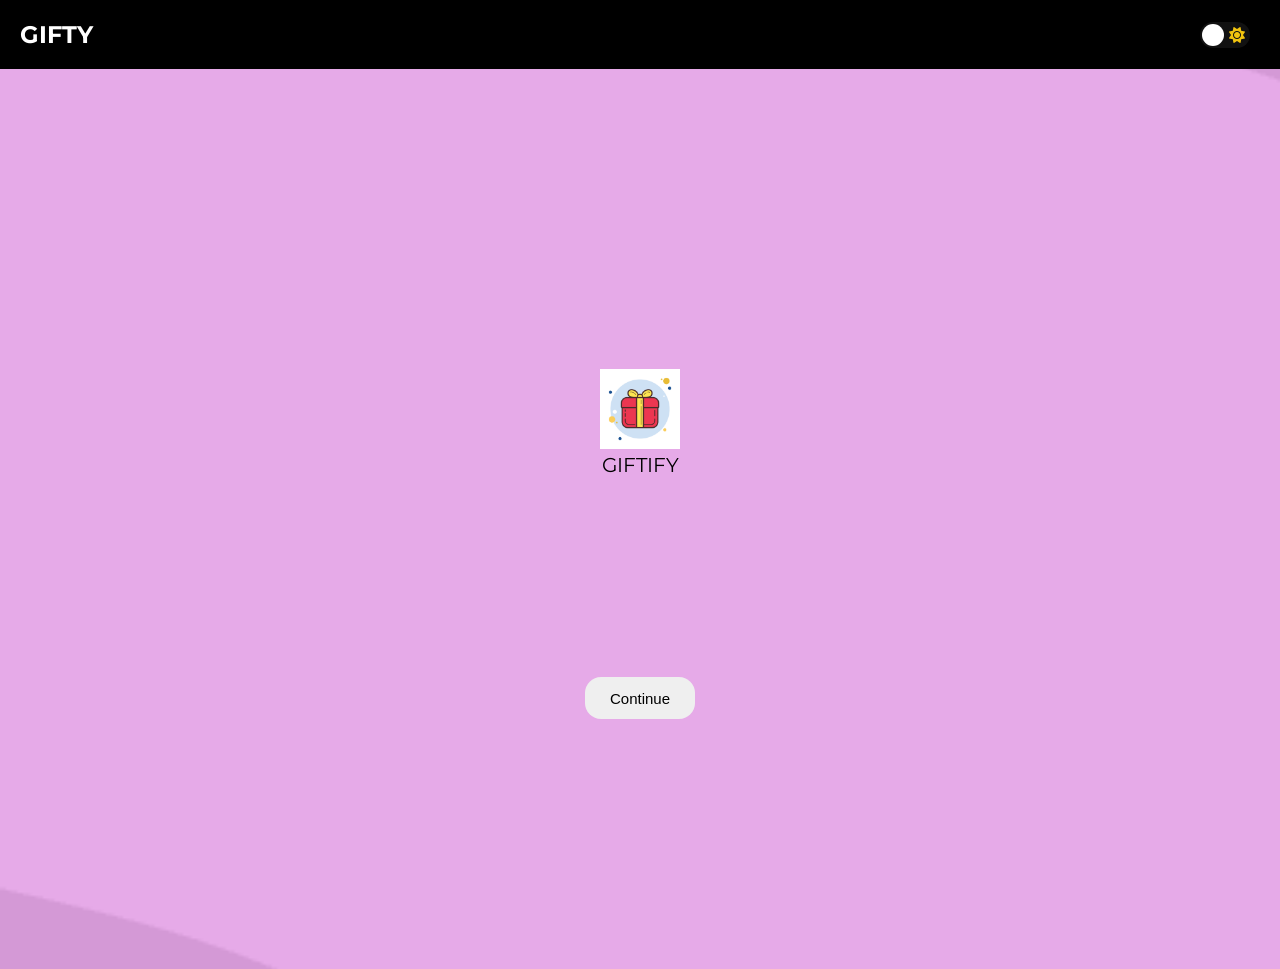
<file: page.html>
<!DOCTYPE html>
<html lang="en">
    <head>
        <meta charset="UTF-8">
        <meta name="viewport" content="width=device-width, initial-scale=1.0">
        <title>APP</title>
        <link rel="stylesheet" href="https://cdnjs.cloudflare.com/ajax/libs/font-awesome/5.15.3/css/all.min.css">
        <link rel="stylesheet" href="https://fonts.googleapis.com/css2?family=Montserrat&display=swap">
        <link rel="stylesheet" href="https://rohanpashikanti.github.io/rohanpashikanti/swiper-bundle.min.css" />
        <link
        rel="stylesheet"
        href="https://cdnjs.cloudflare.com/ajax/libs/font-awesome/6.4.2/css/all.min.css"
        integrity="sha512-z3gLpd7yknf1YoNbCzqRKc4qyor8gaKU1qmn+CShxbuBusANI9QpRohGBreCFkKxLhei6S9CQXFEbbKuqLg0DA=="
        crossorigin="anonymous"
        referrerpolicy="no-referrer"
        />
        <style>
            * {
                box-sizing: border-box;
            }

            body {
                font-family: "Montserrat", sans-serif;
                background-image: url('https://rohanpashikanti.github.io/rohanpashikanti/2.png');
                display: flex;
                align-items: center;
                flex-direction: column;
                min-height: 100vh;
                margin: 0%;
                transition: background 0.2s linear;
                background-size: cover;
                background-position: center;
                background-repeat: no-repeat;
            }
            .b1{
                border: none;
                border-radius: 16px;
                width: 110px;
                height: 42px;
                font-size: 15px;
            }
            /* toggele dark & bright */
            body.dark {
                background-image: url('https://rohanpashikanti.github.io/rohanpashikanti/1.png');
                background-size: cover;
                background-position: center;
                background-repeat: no-repeat;
            }
            body.dark p2 {
                color: #fff;
            }
            body.dark .pb{
                background-image: linear-gradient(to right,#7D7BE6, #9558A6);
                box-shadow: rgba(0, 0, 0, 0.15) 0px 5px 15px 0px;
            }
            body.dark .b2{
                background-image: linear-gradient(to right,#F9E8FD, #EBCCFA);
                box-shadow: rgba(0, 0, 0, 0.15) 0px 5px 15px 0px;
            }
            body.dark h1, body.dark .support a {
                color: #fff;
            }
            /* header css */
            header {
                background-color :black;
                display: flex;
                justify-content: space-between;
                width: 100%;
                padding: 20px;
            }
            /* LOGO*/
            .logo {
                color: white;
                font-size: 24px;
                font-weight: bold;
            }

            .toggle-container {
                display: flex;
                align-items: center;
            }

            .checkbox {
                opacity: 0;
                position: absolute;
            }

            .checkbox-label {
                background-color: #111;
                width: 50px;
                height: 26px;
                border-radius: 50px;
                position: relative;
                padding: 5px;
                cursor: pointer;
                display: flex;
                justify-content: space-between;
                align-items: center;
                margin-right: 10px;
            }

            .fa-moon, .fa-sun {
                color: #f1c40f;
            }

            .checkbox-label .ball {
                background-color: #fff;
                width: 22px;
                height: 22px;
                position: absolute;
                left: 2px;
                top: 2px;
                border-radius: 50%;
                transition: transform 0.2s linear;
            }

            .checkbox:checked + .checkbox-label .ball {
                transform: translateX(24px);
            }
            /* PAGE 0 */
            .page0{
                display: flex;
                height: 100vh;
            }
            .page0 header {
                display: none;
            }
            .page0 img{
                margin-top: 300px;
            }
            .page0 .b1{
                margin-top: 200px;
                margin-bottom: 2%;
            }
            /* PAGE 1 */
            .page1 {
                margin: 5%;
                background-color: rgba(255, 255, 255, 0.5); 
                border: none;
                border-radius: 16px;
                width: 80%; 
                max-width: 400px; 
                box-shadow: rgba(0, 0, 0, 0.15) 0px 5px 15px 0px;
            }
            .eve1,.eve2,.eve3,.eve4,.eve5,.eve6,.eve7{
                margin: 10%;
                border: none;
                box-shadow: rgba(0, 0, 0, 0.15) 0px 5px 15px 0px;
                border-radius: 16px;
                text-align: center;
                height: 130px; 
                background-size: cover;
                background-position: center;
                background-repeat: no-repeat;
            }
            .eve1{
                background-image: url('https://rohanpashikanti.github.io/rohanpashikanti/hp.jpeg');
            }
            .eve2{
                background-image: url('https://rohanpashikanti.github.io/rohanpashikanti/an.jpeg');
            }
            .eve3
            {
                background-image: url('https://rohanpashikanti.github.io/rohanpashikanti/mn.jpg');
            }
            .eve4{
                background-image: url('https://rohanpashikanti.github.io/rohanpashikanti/fn.jpeg');
            }
            .eve5{
                background-image: url('https://rohanpashikanti.github.io/rohanpashikanti/hm.png');
            }
            .eve6{
                background-image: url('https://rohanpashikanti.github.io/rohanpashikanti/vn.jpg');
            }
            .eve7{
                background-image: url('https://rohanpashikanti.github.io/rohanpashikanti/fs.jpg');
            }
            p1{
                text-transform: uppercase;
                margin-top: 10%;
            }
            p2{
                text-transform: uppercase;
                font-size: 20px;
            }
            /* PAGE 2 */
            .p2{
                font-family: system-ui, -apple-system, BlinkMacSystemFont, 'Segoe UI', Roboto, Oxygen, Ubuntu, Cantarell, 'Open Sans', 'Helvetica Neue', sans-serif;
            }
            .rel {
                margin: 5%;
                background-color: rgba(255, 255, 255, 0.5); 
                border: none;
                border-radius: 16px;
                width: 90%; 
                box-shadow: rgba(0, 0, 0, 0.15) 0px 5px 15px 0px;  
                display: flex;
                flex-wrap: wrap;
                justify-content: space-around; 
            }

            .per1, .per2, .per3, .per4, .per5, .per6 {
                margin-top: 10%;
                margin-bottom: 10%;
                margin-right: 1%;
                margin-left: 1%;
                border: none;
                box-shadow: rgba(0, 0, 0, 0.15) 0px 5px 15px 0px;
                border-radius: 16px;
                height: 150px; 
                width: 150px;
                background-size: cover;
                background-position: center;
                background-repeat: no-repeat;
            }

            .per1 {
                background-image: url('https://rohanpashikanti.github.io/rohanpashikanti/mom.jpg');
            }
            .per2 {
                background-image: url('https://rohanpashikanti.github.io/rohanpashikanti/father.jpg');
            }
            .per3 {
                background-image: url('https://rohanpashikanti.github.io/rohanpashikanti/brother.jpg');
            }
            .per4 {
                background-image: url('https://rohanpashikanti.github.io/rohanpashikanti/sister.jpg');
            }
            .per5 {
                background-image: url('https://rohanpashikanti.github.io/rohanpashikanti/love.jpg');
            }
            .per6 {
                background-image: url('https://rohanpashikanti.github.io/rohanpashikanti/friend.jpg');
            }
            /* PAGE 3 */
            .gr {
                margin-left: 5%;
                background-color: rgba(255, 255, 255, 0.5); 
                border: none;
                border-radius: 16px;
                width: 90%; 
                box-shadow: rgba(0, 0, 0, 0.15) 0px 5px 15px 0px;  
                display: flex;
                flex-wrap: wrap;
            }

            .g1, .g2, .g3, .g4, .g5, .g6 {
                margin: 5%;
                border: none;
                box-shadow: rgba(0, 0, 0, 0.15) 0px 5px 15px 0px;
                border-radius: 20px ;
                height: 210px; 
                width: 290px;
                background-size: cover;
                background-position: center;
                background-repeat: no-repeat;
            }
            .gg1{
                margin-top: 60%;
                margin-bottom: 2%;
                margin-right:2%;
                margin-left:2%;
                border: none;
                border-radius: 15px ;
                background-color: #fff;
                height: 50px;
                width: 280px;
            }
            .g1 {
                background-image: url('https://rohanpashikanti.github.io/rohanpashikanti/mg1.png');
            }
            .g2{
                background-image: url('https://rohanpashikanti.github.io/rohanpashikanti/mg2.png');
            }
            .g3 {
                background-image: url('https://rohanpashikanti.github.io/rohanpashikanti/mg3.png');
            }
            .g4 {
                background-image: url('https://rohanpashikanti.github.io/rohanpashikanti/mg4.png');
            }
            .g5 {
                background-image: url('https://rohanpashikanti.github.io/rohanpashikanti/mg1.png');
            }
            .g6 {
                background-image: url('https://rohanpashikanti.github.io/rohanpashikanti/mg2.png');
            }
            /* PAGE 4 */
            .page4{
                margin: 5%;
                box-shadow: rgba(0, 0, 0, 0.15) 0px 5px 15px 0px;
            }
            .logo-cart{
                height: 60px;
                width: 60px;
                object-fit: cover;
            }
            .logo-cart i{
                margin: 20%;
                font-size: 25px;
                cursor: pointer;
                transition: color 0.3s ease;
            }
            .pro{
                margin: 5%;
                background-color: whitesmoke;
                box-shadow: rgba(0, 0, 0, 0.15) 0px 5px 15px 0px;
                border: none;
                border-radius: 16px;
                height: 590px;
                width: 80%;
            }
            .pic{
                object-fit: cover;
                height: 250px;
                width: 250px;
            }
            img{
                height: 240px;
                width: 240px;
            }
            .det{
                text-align: center;
                margin: 5%;
            }
            .name{
                text-transform: uppercase;
                font-size: 20px;
            }
            .pb{
                display: flex;
                flex-direction: row;
                justify-content: space-evenly;
                background-image: linear-gradient(to right,#F9E8FD, #EBCCFA);
                box-shadow: rgba(0, 0, 0, 0.15) 0px 5px 15px 0px;
                border: none;
                border-radius: 20px;
                width: 270px;
            }
            .b2{
                margin: 5%;
                border: none;
                border-radius: 20px;
                width: 110px;
                height: 50px;
                font-size: 15px;
                background-image: linear-gradient(to right,#7D7BE6, #9558A6);
            }
            .pri{
                margin: 5%;
            }
        </style>
    </head>
    <header>
        <div class="logo">GIFTY</div>
        <div class="toggle-container">
            <input type="checkbox" class="checkbox" id="checkbox">
            <label for="checkbox" class="checkbox-label">
                <i class="fas fa-moon"></i>
                <i class="fas fa-sun"></i>
                <span class="ball"></span>
            </label>
        </div>
    </header>
    <body>
        <div class="page0" style="display: block;">
            <center>
                <img src="https://rohanpashikanti.github.io/rohanpashikanti/gift.png" style="height: 80px; width: 80px;"><br>
                <p2>GIFTIFY</p2>
            </center>
            <button class="b1" onclick="next1()"> Continue</button>
            <br>
        </div>
        <div class="page1" style="display: none;">
            <div class="eve1" onclick="next2()">
            </div>
            <div class="eve2" onclick="next2()">
            </div>
            <div class="eve3" onclick="next2()">
            </div>
            <div class="eve4" onclick="next2()">
            </div>
            <div class="eve5" onclick="next2()">
            </div>
            <div class="eve6" onclick="next2()">
            </div>
            <div class="eve7" onclick="next2()">
            </div>
        </div>
        <div id="page2" style="display: none;">
            <br><br>
            <button class="b1" onclick="next1()" style="margin-top: -15px; margin-left: 15px;">Back</button>
            <br><br>
            <div class="rel">
                <div class="per1" onclick="next3()"></div>
                <div class="per2" onclick="next3()"></div>
                <div class="per3" onclick="next3()"></div>
                <div class="per4" onclick="next3()"></div>
                <div class="per5" onclick="next3()"></div>
                <div class="per6" onclick="next3()"></div>
            </div>
        </div>
        <div class="pa3" id="page3" style="display: none;">
            <br><br>
            <button class="b1" onclick="next2()" style="margin-top: -15px; margin-left: 15px;">Back</button>
            <br>
            <center><p2>Birthday Gifts</p2></center>
            <br><br>
            <div class="gr">
                <div class="g1" onclick="next4()"><div class="gg1"></div><br></div>
                <div class="g2" onclick="next4()"><div class="gg1"></div><br></div>
                <div class="g3" onclick="next4()"><div class="gg1"></div><br></div>
                <div class="g4" onclick="next4()"><div class="gg1"></div><br></div>
                <div class="g5" onclick="next4()"><div class="gg1"></div><br></div>
                <div class="g6" onclick="next4()"><div class="gg1"></div><br></div>
                <br>
            </div>
        </div>
        
        <div id="page4" style="display: none;">
            <br><br>
            <button class="b1" onclick="next3()" style="margin-top: -15px; margin-left:15px; ">Back</button>
            <br><br>
            <center>
                <div class="pro">
                    <div class="logo-cart" style="float: right;">
                        <i class="fa-solid fa-bag-shopping"></i>
                    </div><br>
                    <div class="pic">
                        <img src="https://rohanpashikanti.github.io/rohanpashikanti/mg4.png">
                    </div><br><br><br>
                    <div class="det">
                        <span class="name">PHOTO FRAME</span>
                        <br>
                        <p3>
                            Gift your mother this LED photo frame on Mother's Day. The frame, made in MDF features 8 personalized.
                        </p3>
                    </div>
                    <br><br>
                    <div class="pb">
                        <div class="pri">
                            <p3 style="font-size: 25px;">$09.00</p3>
                        </div>
                        <div class="but">
                            <button class="b2">Add To Cart</button>
                        </div>
                    </div>
                </div>
            </center>
        </div>
    </body>
    <script>
        /* PAGE SHIFTTING */
        const checkbox = document.getElementById("checkbox");
        checkbox.addEventListener("change", () => {
            document.body.classList.toggle("dark");
        });
        function next1() {
            document.querySelector(".page0").style.display = "none";
            document.querySelector(".page1").style.display = "block";
            document.getElementById("page2").style.display = "none";
            document.getElementById("page3").style.display = "none";
            document.getElementById("page4").style.display = "none";
        }
        function next2() {
            document.querySelector(".page0").style.display = "none";
            document.querySelector(".page1").style.display = "none";
            document.getElementById("page2").style.display = "block";
            document.getElementById("page3").style.display = "none";
            document.getElementById("page4").style.display = "none";
        }
        function next3() {
            document.querySelector(".page0").style.display = "none";
            document.querySelector(".page1").style.display = "none";
            document.getElementById("page2").style.display = "none";
            document.getElementById("page3").style.display = "block";
            document.getElementById("page4").style.display = "none";
        }
        function next4() {
            document.querySelector(".page0").style.display = "none";
            document.querySelector(".page1").style.display = "none";
            document.getElementById("page2").style.display = "none";
            document.getElementById("page3").style.display = "none";
            document.getElementById("page4").style.display = "block";
        }
    </script>
    <script src="https://rohanpashikanti.github.io/rohanpashikanti/swiper-bundle.min.js"></script>
</html>
</file>
